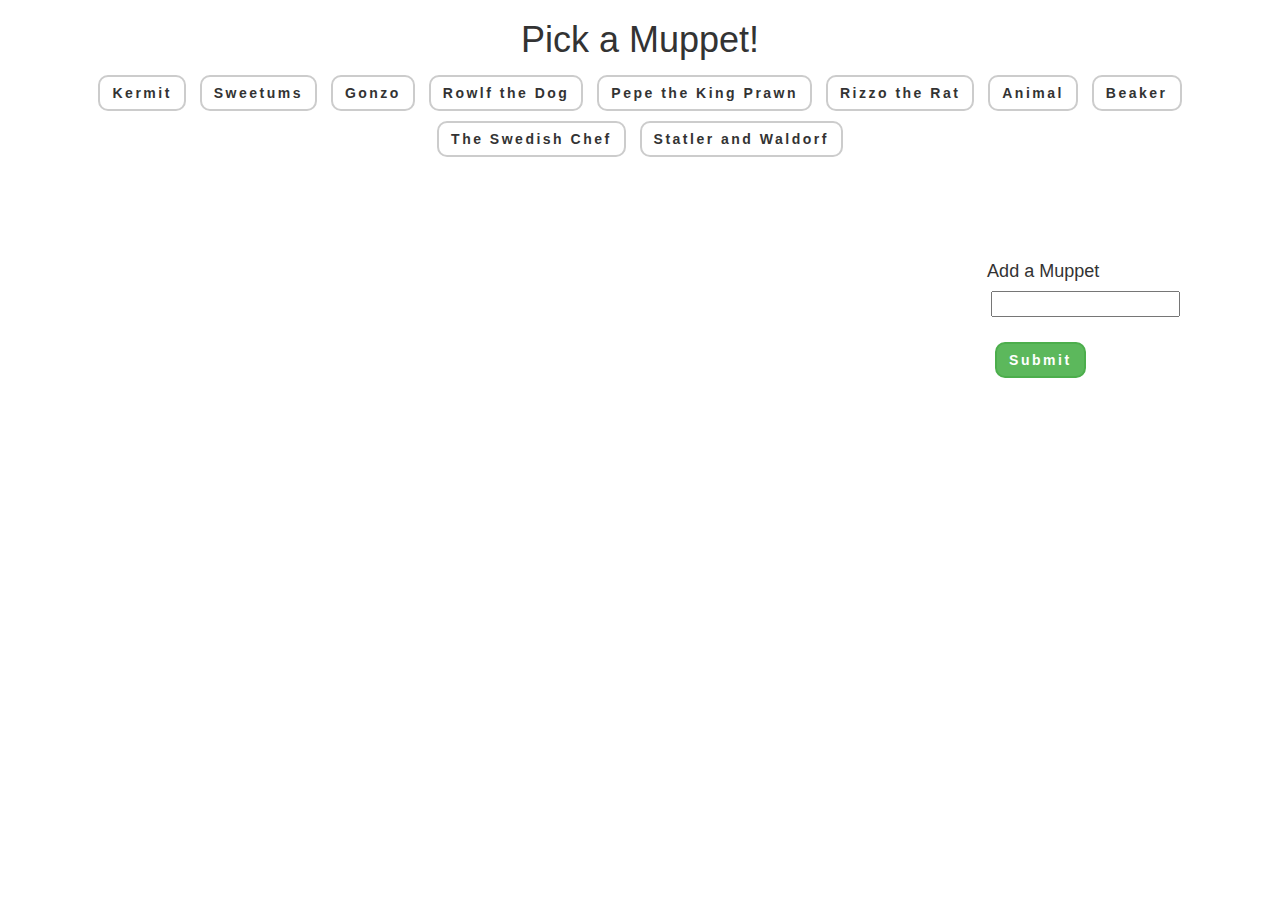
<file: index.html>
<!DOCTYPE html>
<html lang="en">
<head>
	<meta charset="UTF-8">
	<title>GifTastic</title>

	<link href="https://maxcdn.bootstrapcdn.com/bootstrap/3.3.7/css/bootstrap.min.css" rel="stylesheet" integrity="sha384-BVYiiSIFeK1dGmJRAkycuHAHRg32OmUcww7on3RYdg4Va+PmSTsz/K68vbdEjh4u" crossorigin="anonymous">
	<link rel="stylesheet" type="text/css" href="assets/css/style.css">

</head>
<body>

	<div class="container">

		<h1>Pick a Muppet!</h1>

		<div id="muppetsbuttons">
	
			<button type="button" class="btn btn-default muppet" data-name="Kermit">Kermit</button>
			<button type="button" class="btn btn-default muppet" data-name="Sweetums">Sweetums</button>
			<button type="button" class="btn btn-default muppet" data-name="Gonzo-Muppet">Gonzo</button>
			<button type="button" class="btn btn-default muppet" data-name="Rowlf">Rowlf the Dog</button>
			<button type="button" class="btn btn-default muppet" data-name="pepe-muppet">Pepe the King Prawn</button>
			<button type="button" class="btn btn-default muppet" data-name="rizzo-rat">Rizzo the Rat</button>
			<button type="button" class="btn btn-default muppet" data-name="animal-muppet">Animal</button>
			<button type="button" class="btn btn-default muppet" data-name="beaker-muppet">Beaker</button>
			<button type="button" class="btn btn-default muppet" data-name="the-swedish-chef">The Swedish Chef</button>
			<button type="button" class="btn btn-default muppet" data-name="statler-and-waldorf">Statler and Waldorf</button>

		</div>

	</div>	

	<div id="gifs"></div>

	<div id="write-in">
	 <h4>Add a Muppet</h4>

	    <form id="gif-form">

	        <label for="gif-input"></label>

	        <input type="text" value="" id="gif-input"><br><br>

	        <input type="submit" name="Button" class="btn btn-success" id="thebutton" style="margin-left:8px">

	    </form>
	</div>

	<script src="https://cdnjs.cloudflare.com/ajax/libs/jquery/3.2.1/jquery.min.js"></script>

	<script src="assets/javascript/app.js"></script>
	
</body>
</html>
</file>
<file: assets/css/style.css>
.btn{
	margin: 5px;
	letter-spacing: 2.5px;
	font-weight: bold;
	border-radius: 10px;
	border-width: 2px;
}

#muppetsbuttons{
	text-align: center;
}

.container {
	text-align: center;
}

#write-in{
	float:right; 
	margin-top:90px; 
	margin-right: 100px; 
	display: inline-block;
}

#gifs{
	 float:left; 
	 margin-left: 50px;
}
</file>
